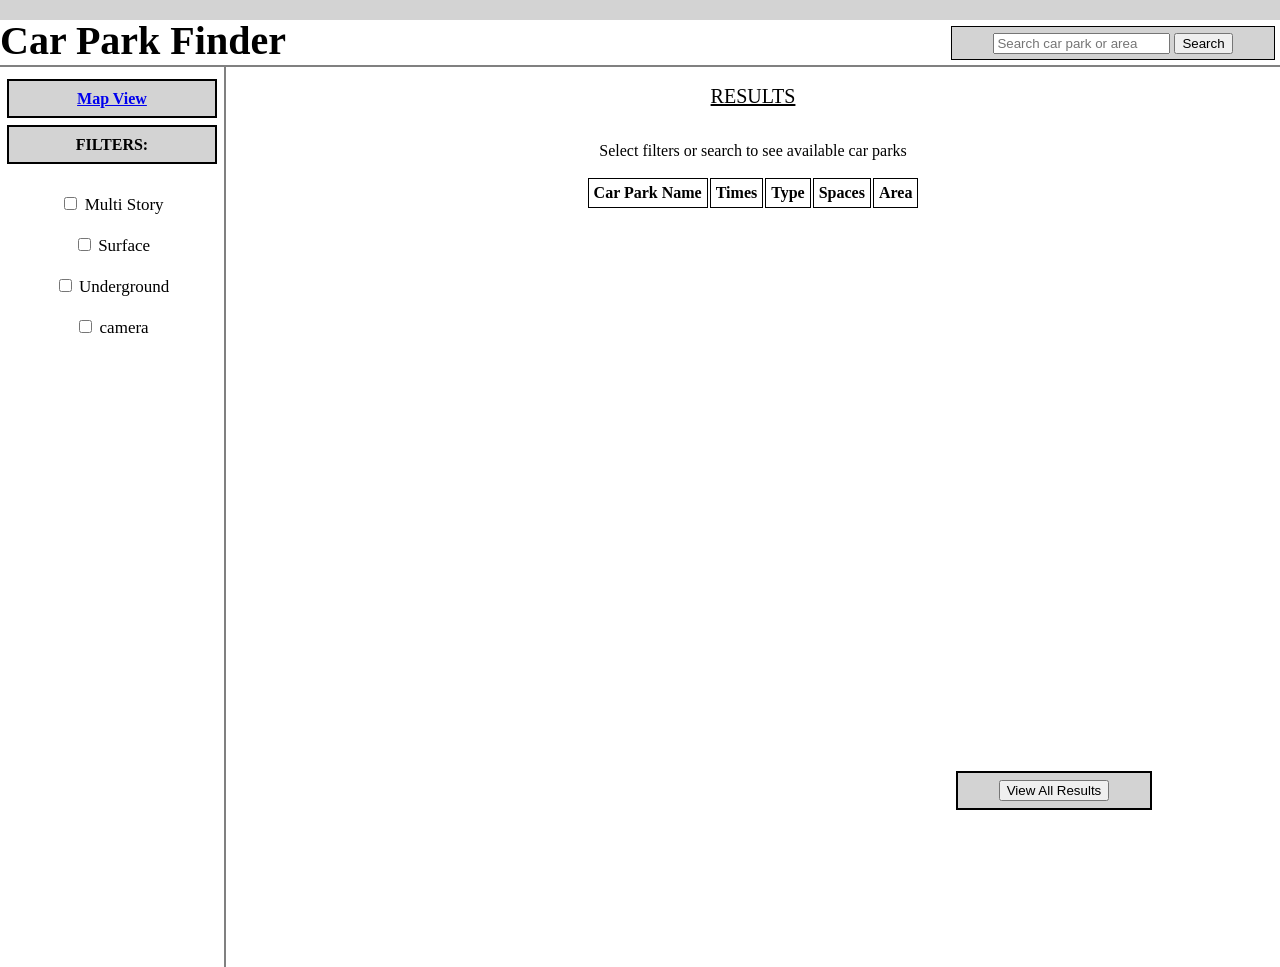
<file: Index.html>
<html>
    <head>
        <title> 
            Car Park Finder Map
        </title>
        <link rel="stylesheet" href="stylesheet.css">
        <script>
            let CarparkData= [];
            function outputTable(stuff){
                                    CarparkData = stuff.features;
                                    let element =  document.getElementById("resultstble");
                                    let features = stuff.features;
                                    for (let i = 0; i < features.length; i++) {
                                                                                let tr= document.createElement("tr");
                                                                                let a = features[i].attributes;
                                                                                let td1 = document.createElement("td");
                                                                                td1.innerHTML = a.NAME;
                                                                                let td2 = document.createElement("td");
                                                                                td2.innerHTML = a.OPERATING_TIMES;
                                                                                let td3 = document.createElement("td");
                                                                                td3.innerHTML = a.TYPE_DESCRIPTION;
                                                                                let td4 = document.createElement("td");
                                                                                td4.innerHTML = a.SPACES;
                                                                                let td5 = document.createElement("td");
                                                                                td5.innerHTML = a.AREA_NAME;
                                                                                tr.appendChild(td1);
                                                                                tr.appendChild(td2);
                                                                                tr.appendChild(td3);
                                                                                tr.appendChild(td4);
                                                                                tr.appendChild(td5);
                                                                                element.appendChild(tr);
                                        
                                    }
            }
            function query(){
                document.getElementById("loading").style.display = "block";
                            let url= "https://maps2.bristol.gov.uk/server2/rest/services/ext/ll_transport/MapServer/5/query?where=1%3D1&outFields=NAME,NUMBER_LEVELS,AREA_NAME,OPERATOR_NAME,SPACES,OPERATING_TIMES,TYPE_DESCRIPTION,CCTV&outSR=4326&f=json";
                            fetch(url)
                            .then(response => response.json())
                            .then(outputTable)
                            .finally(() => {
                                document.getElementById("loading").style.display = "none";
                            })
            
            }
                window.onload = query;
            
            function carsearchbar(){
                let typed = document.getElementById("searchbar").value.toLowerCase();
                let multi = document.getElementById("multi").checked;
                let surface = document.getElementById("surface").checked;
                let onstreet = document.getElementById("onstreet").checked;
                let camera = document.getElementById("camera").checked;
                let table = document.getElementById("resultstble");
                table.innerHTML = "";
                let count = 0;
                for (let i=0; i <CarparkData.length; i++){
                    let a= CarparkData[i].attributes;
                    let name = a.NAME.toLowerCase();
                    let area = a.AREA_NAME.toLowerCase();
                    let category= a.NUMBER_LEVELS.toLowerCase();
                    let cctv = a.CCTV.toLowerCase();
                    
                    let matchMulti = !multi || category.includes("mscp");
                    let matchSurface = !surface || category.includes("surface");
                    let matchOnstreet = !onstreet || category.includes("u/ground");
                    let matchCamera = !camera || cctv.includes("yes");

                    let searches= name.includes(typed) || area.includes(typed);
                    let filters= matchMulti && matchSurface && matchOnstreet && matchCamera;
                    
                    if (searches && filters){
                        let tr= document.createElement("tr");
                        let td1 = document.createElement("td");
                        td1.innerHTML = a.NAME;
                        let td2 = document.createElement("td");
                        td2.innerHTML = a.OPERATING_TIMES;
                        let td3 = document.createElement("td");
                        td3.innerHTML = a.TYPE_DESCRIPTION;         
                        let td4 = document.createElement("td");
                        td4.innerHTML = a.SPACES;
                        let td5 = document.createElement("td");
                        td5.innerHTML = a.AREA_NAME;
                        tr.appendChild(td1);
                        tr.appendChild(td2);
                        tr.appendChild(td3);
                        tr.appendChild(td4);
                        tr.appendChild(td5);
                        table.appendChild(tr);   
                        count++;     
                    }
                   
                }
                if (count === 0){
                    let tr = document.createElement("tr");
                    let td = document.createElement("td");
                    td.setAttribute("colspan", "5");
                    td.innerHTML = "No results found";
                    tr.appendChild(td);
                    table.appendChild(tr);
                }
            }    
        </script>
        </head>
    <body>
        <header>
        </header>
        <div class="heading">
                    <div class="title">
                                        Car Park Finder 
                    </div>
        <div class="loading" id="loading">
            Loading list...
        </div>
                    <div class="search">
                        <input type="text" placeholder="Search car park or area "id="searchbar">
                        <button  onclick="carsearchbar()">Search</button>                                        
                    </div>
        </div>
        <hr class="horizontal">
        <div class="leftbox">
                            <div class="lefttext">
                                                <div class="Mapview">
                                                               <a href="map.html">Map View</a>
                                                </div>
                                                <div class="filter">
                                                                FILTERS:
                                                </div>
                                                <div class="options">
                                                                    <label><br>
                                                                            <input type="checkbox" id="multi" onchange="carsearchbar()">
                                                                                                Multi Story
                                                                    </label><br>
                                                                    <label>
                                                                            <input type="checkbox" id="surface" onchange="carsearchbar()">
                                                                                                Surface
                                                                    </label><br>
                                                                    <label>
                                                                            <input type="checkbox" id="onstreet" onchange="carsearchbar()">
                                                                                                Underground
                                                                    </label><br>
                                                                    <label>
                                                                            <input type="checkbox" id="camera" onchange="carsearchbar()">
                                                                                                camera
                                                                    </label><br>                                                                                                                                   
                                                </div>
                            </div>
        </div>
        <br>
        <center style="font-size: 20px;" >
                                       <u>RESULTS</u>
        </center>
        <br>
        <center>
                <p>
                    Select filters or search to see available car parks
                </p>
        </center>
        <div class="contain-table">
            <center> 
            <table>
            <tr>
                <th >Car Park Name</th>
                <th>Times</th>
                <th>Type</th>
                <th>Spaces</th>
                <th>Area</th>
            </tr>
            <tbody id="resultstble"></tbody>
        </table>
            </center>
        </div>
        <div class="results" >
            <button onclick="
                            document.getElementById('searchbar').value='';
                            document.getElementById('multi').checked=false;
                            document.getElementById('surface').checked=false;
                            document.getElementById('onstreet').checked=false;
                            document.getElementById('camera').checked=false;
                            carsearchbar();">
                            View All Results</button>
        </div>
    </body>  
</html>
</file>
<file: stylesheet.css>
header{
                    background-color: lightgrey;
                    width:100%;
                    height:20px;
                    margin-bottom:1px;
            }
            body{
                  margin: 0;
            }
            div.heading{
                        width:100%;
                        overflow:auto;
            }
            div.search{
                        border:1px solid black;
                        padding:1px;
                        float:right;
                        background-color: lightgrey;
                        width:25%;
                        text-align: center;
                        line-height: 30px;
                        margin:5px
            }
            div.title{
                        font-weight: bold; 
                        float:left;
                        font-size: 40px;
                        margin-right: 5px;
                        line-height: 40px;


            }
            div.leftbox{
                            width: 17.5%;
                            overflow: auto;
                            float: left;
                            border-right: 2px solid grey;
                            height: 100vh;
                            
                            
            }                 
            div.lefttext{
                            width:100%;
                            float:left;
                            margin-top: 5px;
            }
            div.Mapview{
                            border: 2px solid black;
                            background-color: lightgrey;
                            display:flex;               /*flexbox*/
                                        justify-content:center;  /*centers horizontal*/
                                        align-items: center;    /* centers verical*/
                            font-weight: bold;
                            height: 35px;
                            margin-right: 20px;
                            margin-top: 8px;
                            margin: 7px;
            }
            div.filter{
                            border: 2px solid black;
                            background-color: lightgrey;
                            display:flex;               /*flexbox*/
                                        justify-content:center;  /*centers horizontal*/
                                        align-items: center;    /* centers verical*/
                            font-weight: bold;
                            height: 35px; 
                            
                            margin: 7px;
                            
            }
            hr.horizontal{  
                            border: none;        
                            width: 100%;
                            height:2px;
                            background-color:grey;
                            margin:0

            }
            div.results{
                        border: 2px solid black;
                        background-color: lightgrey;
                        display: flex;
                                    align-items: center;
                                    justify-content: center;
                        position: fixed;
                                        bottom: 10%;
                                        right: 10%;
                        
                        font-weight: bold;
                        height:35px;
                        width:15%;
            }
            div.options{
                        display: flex;
                        flex-direction: column;
                        align-items: center;
                        font-size: 17px;
                        margin: 10px;
            }
            div.contain-table{
                        border: 1px;
                        height: 60vh;
                        overflow-y: auto;
                        margin-left: 17.5%;
            }
            tr,th{
                        border: 1px solid black;
                        padding: 5px;
                        text-align: center;
            }
            #loading{
                        display: none;
                        position: fixed;
                        top: 50%;
                        left: 50%;
            }
            div.loading{
                  display:none;
                  font-size:20px;
                  text-align:center;
            }
            #map{
                  height: 60vh;
                  width: 60vw;

            }
</file>
